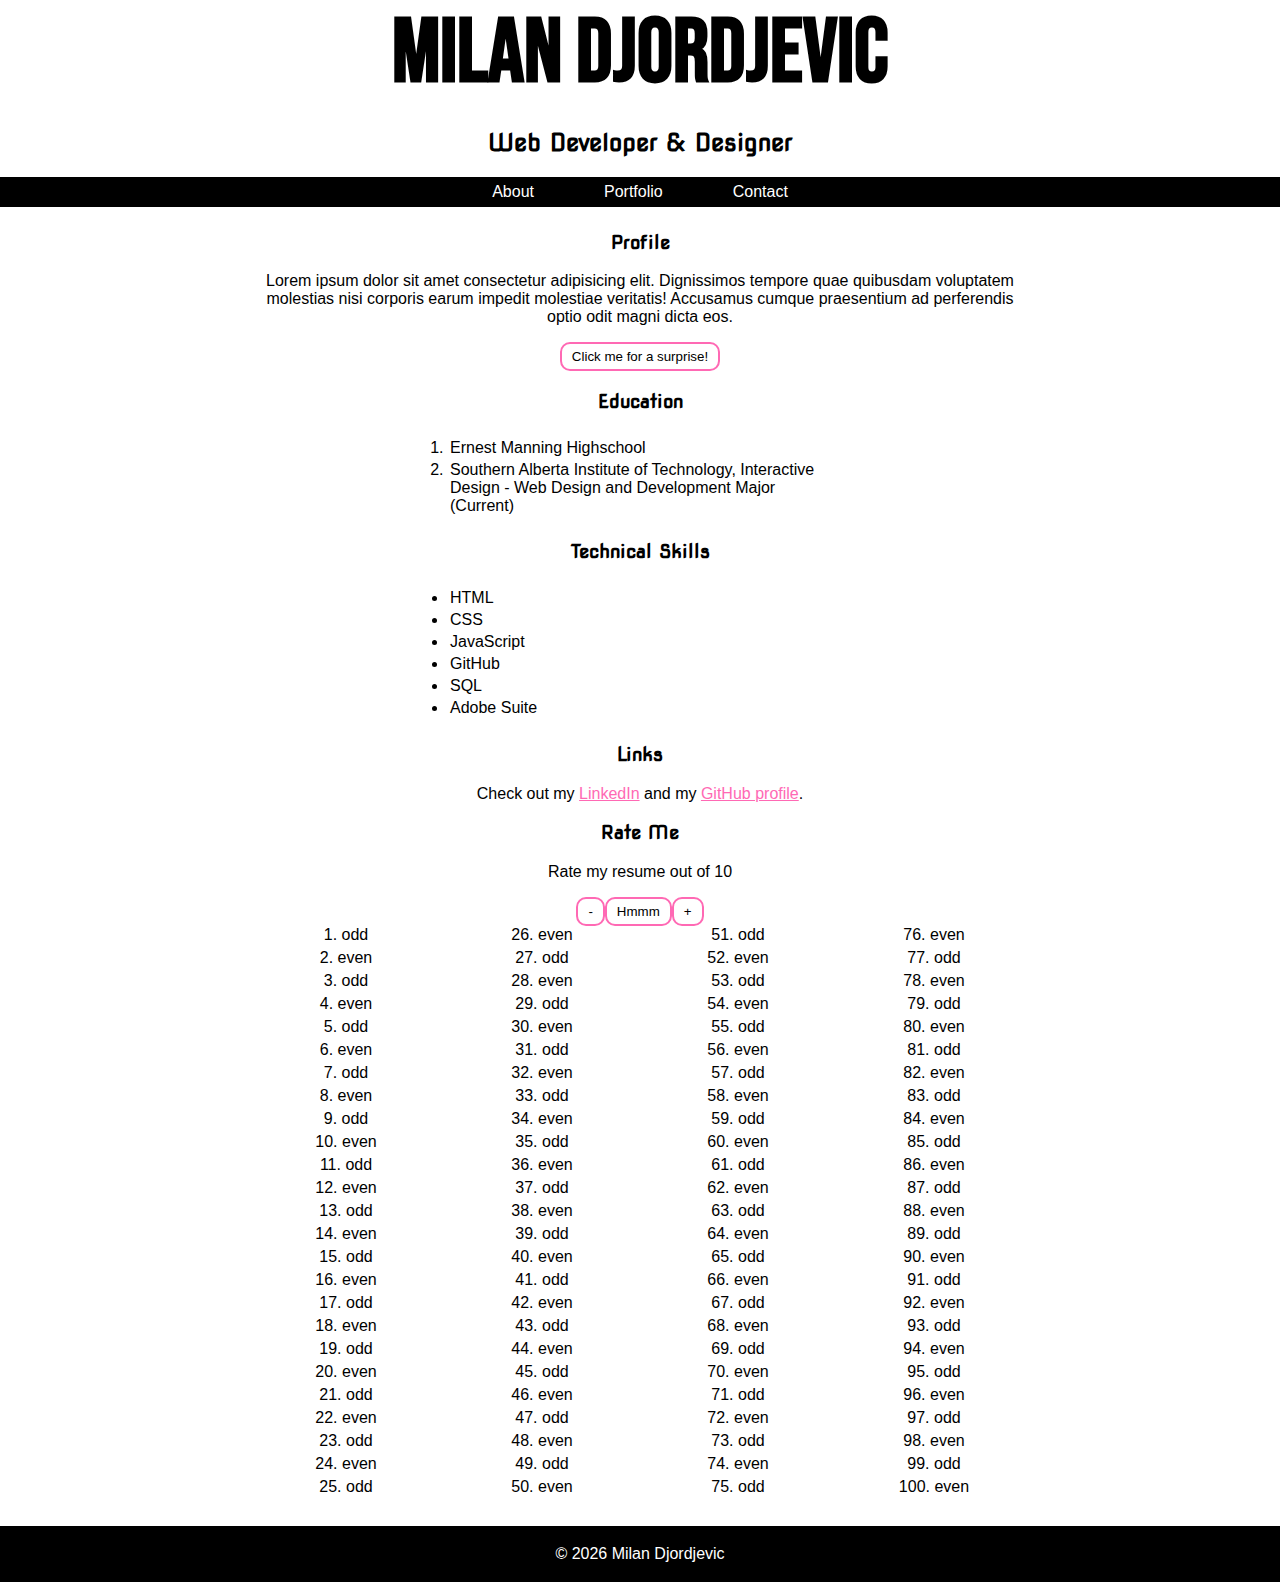
<file: index.html>
<!DOCTYPE html>
<html lang="en">
<head>
    <meta charset="UTF-8">
    <meta name="viewport" content="width=device-width, initial-scale=1.0">
    <link rel="stylesheet" href="styles/styles.css">
    <title>About Me</title>
    <link href="https://fonts.googleapis.com/css2?family=Bebas+Neue&family=Nova+Square&display=swap" rel="stylesheet"> 
    <script defer src="script/file.js"></script>
    <!-- picked defer because the content linked to this html will make use of the entire content -->
</head>

<body id="index-body">

    <header>
        <h1>Milan Djordjevic</h1>
        <h2>Web Developer & Designer</h2> 
        
        <nav>
            <ul>
                <li><a href="index.html">About</a></li>
                <li><a href="portfolio.html">Portfolio</a></li>
                <li><a href="contact.html">Contact</a></li>
            </ul>
        </nav>
    </header>

    <main id="about-main">
        <!-- Profile Section -->
        <section id="profile">
            <h3>Profile</h3>
            <p>Lorem ipsum dolor sit amet consectetur adipisicing elit. 
            Dignissimos tempore quae quibusdam voluptatem molestias nisi corporis 
            earum impedit molestiae veritatis! Accusamus cumque praesentium ad 
            perferendis optio odit magni dicta eos.</p>
            <button id="btn-alert">Click me for a surprise!</button>
        </section>

        <!-- Education Section -->
        <section id="education">
            <h3>Education</h2>
            <ol class="education-list-items">
                <li>Ernest Manning Highschool</li>
                <li>Southern Alberta Institute of Technology, Interactive Design - Web Design and Development Major (Current) </li>
            </ol>
        </section>

        <!-- Technical Skills Section -->
        <section id="tech-skills">
            <h3>Technical Skills</h3>
            <ul class="tech-skills-list-items">
                <li>HTML</li>
                <li>CSS</li>
                <li>JavaScript</li>
                <li>GitHub</li>
                <li>SQL</li>
                <li>Adobe Suite</li>
            </ul>
        </section> 

        <section id="links">
            <h3>Links</h3>
            <p>Check out my <a href="https://www.linkedin.com/in/milan-djordjevic-2a7628273/" target="_blank">LinkedIn</a> and my <a href="https://github.com/milandjordjevic22" target="_blank">GitHub profile</a>.</p>
        </section>

        <section id="increment">
            <h3>Rate Me</h3>
            <p>Rate my resume out of 10 </p>
            <button id="btn-decrease">-</button><button id="btn-rate-me">Hmmm</button><button id="btn-increase">+</button>
            <ol id="numbers"></ol>
        </section>

    </main>

    <footer>
        <p>&copy; <span id="current-year"></span> Milan Djordjevic</p>
    </footer>
</body>

</html>
</file>
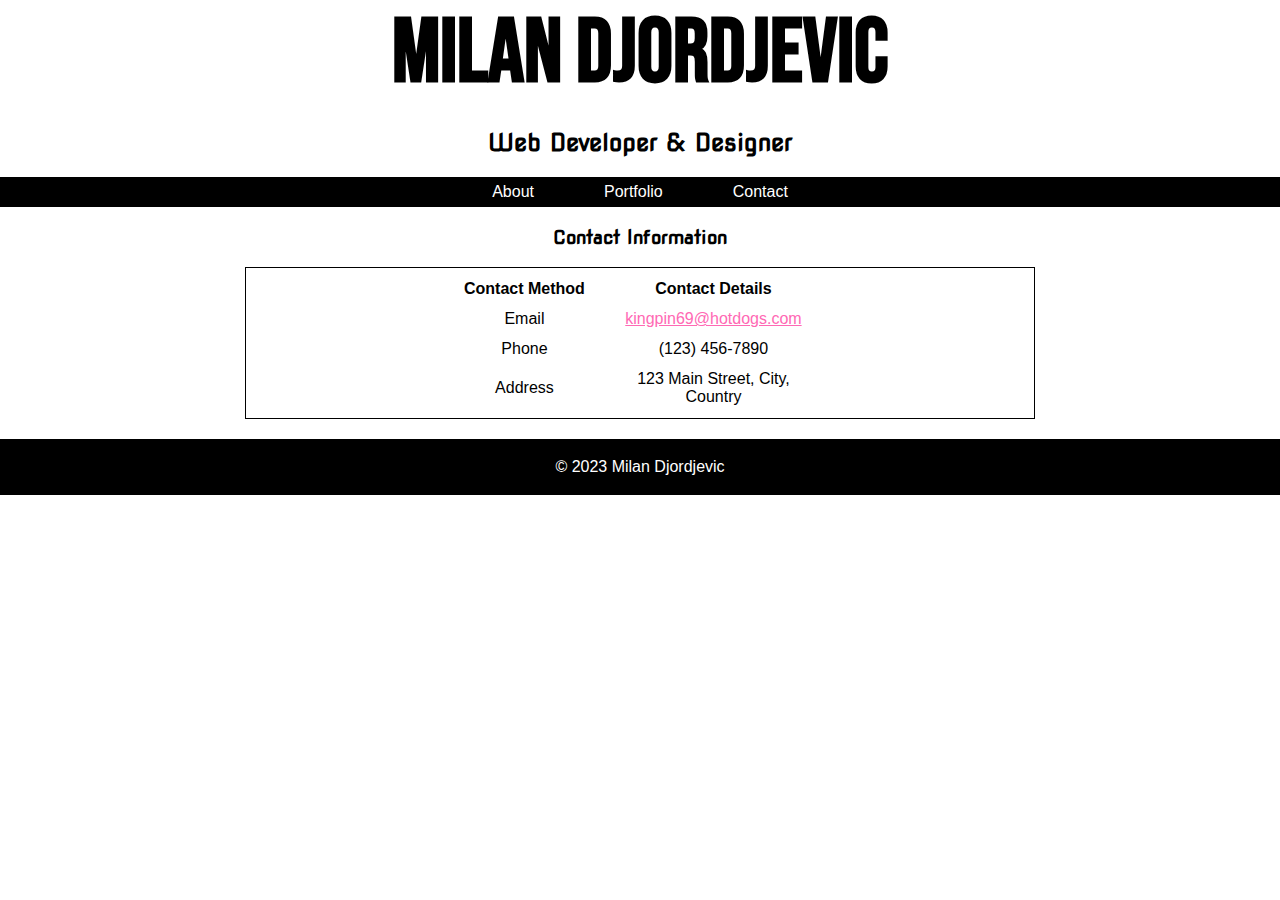
<file: contact.html>
<!DOCTYPE html>
<html lang="en">
<head>
    <meta charset="UTF-8">
    <meta name="viewport" content="width=device-width, initial-scale=1.0">
    <link rel="stylesheet" href="styles/styles.css">
    <link href="https://fonts.googleapis.com/css2?family=Bebas+Neue&family=Nova+Square&display=swap" rel="stylesheet">
    <title>Contact</title>
</head>

<body>

    <header>
        <h1>Milan Djordjevic</h1>
        <h2>Web Developer & Designer</h2>  
    
        <nav>
            <ul>
                <li><a href="index.html">About</a></li>
                <li><a href="portfolio.html">Portfolio</a></li>
                <li><a href="contact.html">Contact</a></li>
            </ul>
        </nav>
    </header>

    <main>
        <section id="contact-info">
            <h3>Contact Information</h3>
            <section class="contact-table">
                <table>
                    <tr>
                        <th class="contact-method-col">Contact Method</th>
                        <th class="contact-details-col">Contact Details</th>
                    </tr>
                    <tr>
                        <td class="contact-method-col">Email</td>
                        <td class="contact-details-col"><a href="kingpin69@hotdogs.com">kingpin69@hotdogs.com</a></td>
                    </tr>
                    <tr>
                        <td class="contact-method-col">Phone</td>
                        <td class="contact-details-col">(123) 456-7890</td>
                    </tr>
                    <tr>
                        <td class="contact-method-col">Address</td>
                        <td class="contact-details-col">123 Main Street, City, Country</td>
                    </tr>
                </table>
        </section>
        </section>
    </main>

    <footer>
        <p>&copy; 2023 Milan Djordjevic</p>
    </footer>

</body>
</html>
</file>
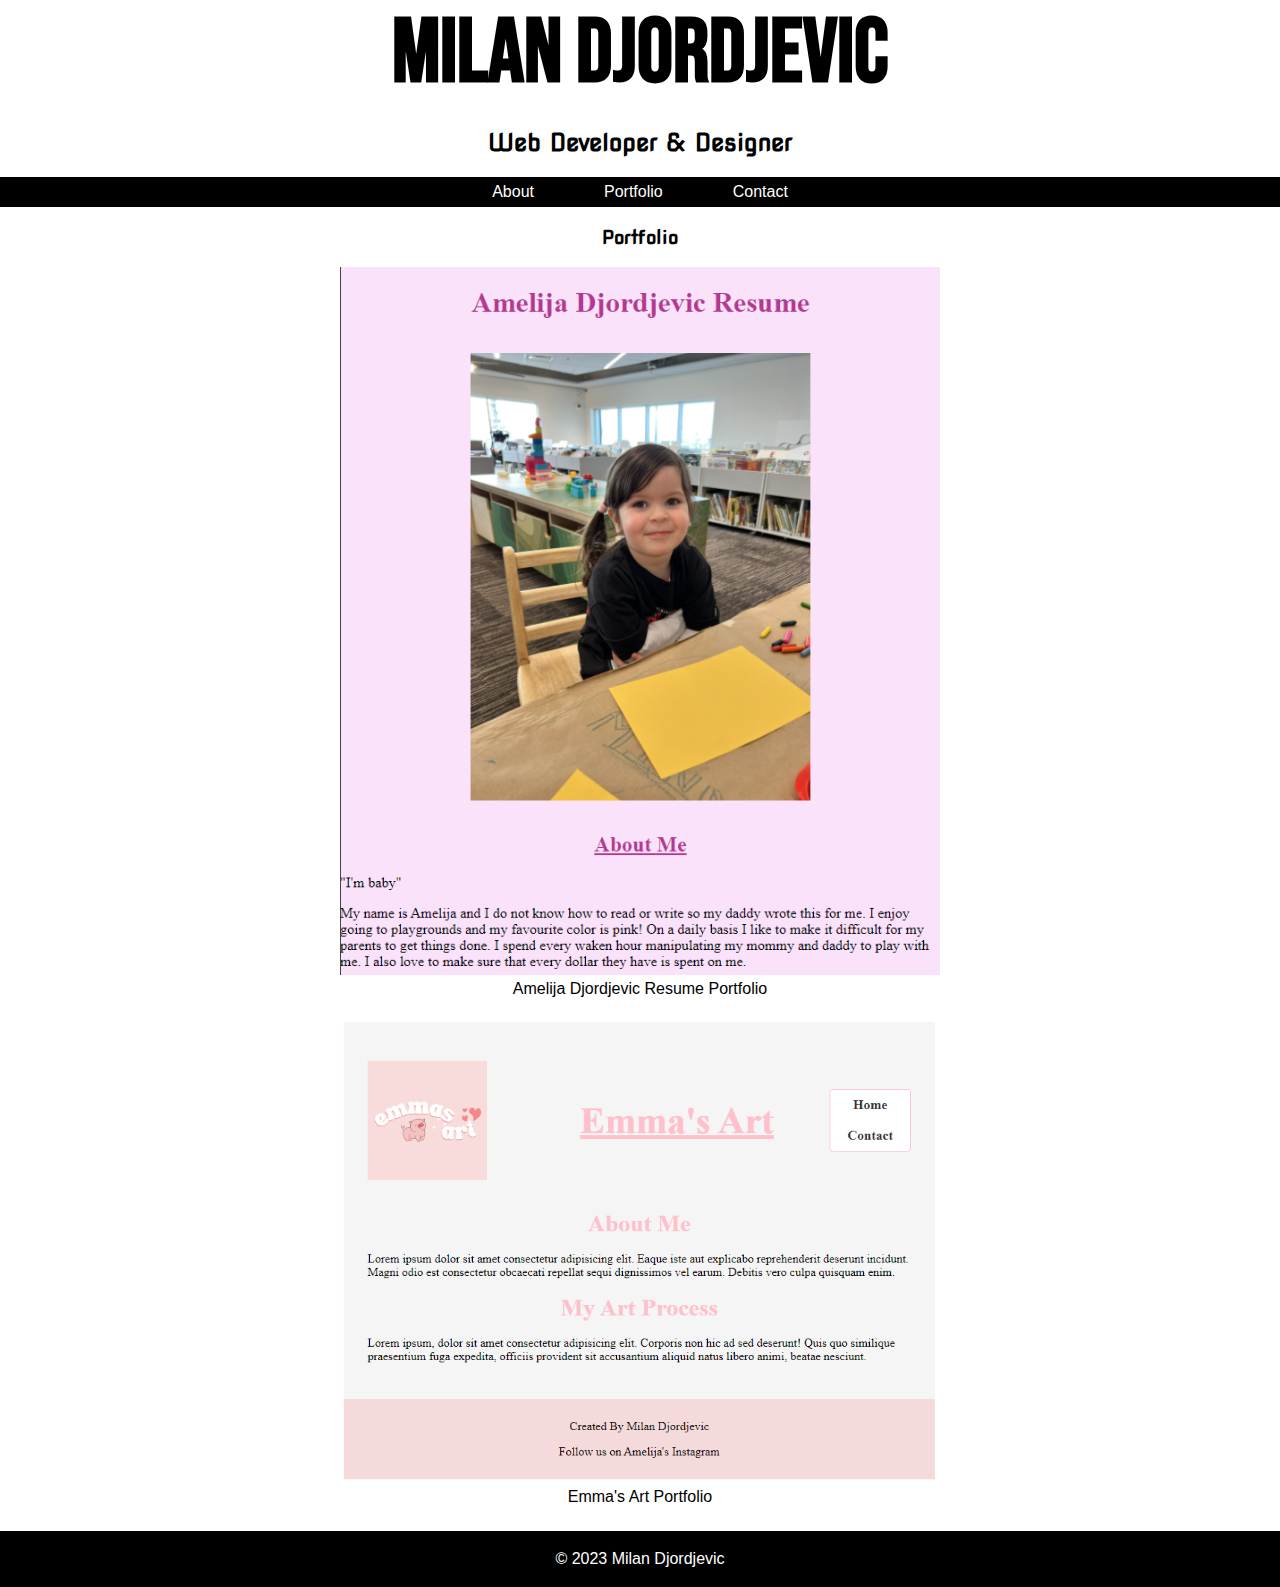
<file: portfolio.html>
<!DOCTYPE html>
<html lang="en">
<head>
    <meta charset="UTF-8">
    <meta name="viewport" content="width=device-width, initial-scale=1.0">
    <link rel="stylesheet" href="styles/styles.css">
    <link href="https://fonts.googleapis.com/css2?family=Bebas+Neue&family=Nova+Square&display=swap" rel="stylesheet">
    <title>Portfolio</title>
</head>

<body>

    <header>
        <h1>Milan Djordjevic</h1>
        <h2>Web Developer & Designer</h2>   

        <nav>
            <ul>
                <li><a href="index.html">About</a></li>
                <li><a href="portfolio.html">Portfolio</a></li>
                <li><a href="contact.html">Contact</a></li>
            </ul>
        </nav>
    </header>


    <main>
    <!--Portfolio Collection // will be adding previous websites for images-->
        <section id="portfolio">
            <h3>Portfolio</h3>
            <figure>
                <img src="images/img1.PNG" alt="Amelija Djordjevic Resume Portfolio" height="200">
                <figcaption>Amelija Djordjevic Resume Portfolio</figcaption>
            </figure>
            <figure>
                <img src="images/img2.PNG" alt="Emma's Art Portfolio" height="200">
                <figcaption>Emma's Art Portfolio</figcaption>
            </figure>
        </section>

    </main>

    <footer>
        <p>&copy; 2023 Milan Djordjevic</p>
    </footer>

</body>

</html>
</file>
<file: styles/styles.css>
@media screen and (max-width: 600px) {
  body {
    background-color: white;
  }
}

/* MAIN STYLING PAGE FOR ALL PAGES */

body {
    background-color: white;
    margin: auto;
    width: 100%;
    font-family: 'Roboto', sans-serif;
}

a {
    color: hotpink;
  }

/* headers styling */

h1 {
    text-align: center;
    font-size: 90px;
    font-family: 'Bebas Neue', sans-serif;
}

h2, h3 {
    text-align: center;
    font-family: 'Nova Square', sans-serif;
}

header h1 {
    margin: auto;
}

/* navigation styling */

nav {
    background-color: black;
    display: flex;
    justify-content: center; 
    align-items: center;
    height: 30px; 
    margin: 0 auto;
    width: 100%;
}

nav ul {
    list-style-type: none;
    padding: 0;
    margin: 0;
    display: flex; 
}

nav li {
    margin: 25px;
}

nav a {
    text-decoration: none;
    color: white;
    padding: 5px 10px;
}

nav a:hover {
    background-color: red;
}

/* images styling */

img {
    display: block;
    margin-left: auto;
    margin-right: auto;
    width: 50%;
    height: 50%;
}

figcaption {
    text-align: center;
    padding: 5px 0px;
}

/* table styling */

.contact-table {
    margin: auto;
    width: 60%;
    border: 1px solid black;
    padding: 5px 10px;
    display: flex;
    justify-content: center;
}

.contact-method-col, .contact-details-col {
    margin: auto;
    width: 30%; 
    padding: 5px 10px;
    text-align: center;
}

/* main text styling in about section */

#about-main {
    text-align: center;
    margin: auto;
    width: 60%;
    padding: 5px 5px;
}

.education-list-items, .tech-skills-list-items {
    text-align: left;
    margin: auto;
    width: 50%;
    padding: 5px 5px;
}

.education-list-items li, .tech-skills-list-items li {
    padding: 2px;
}

/* styling number list to be closer together and four columns so it is easier to view */
#numbers {
    text-align: center;
    list-style-position: inside;
    padding: 0;
    margin: 0 auto;
    column-count: 4;
}

#numbers li {
    margin-bottom: 5px;
}

/* button styling */
button {
    border: 2px solid hotpink;
    border-radius: 10px;
    padding: 5px 10px;
    background-color: white;
    cursor: pointer;
}

button:hover{
    background-color: hotpink;
    color: white;
}

.even {
    color: hotpink;
}

.odd {
    color: purple;
}

/* footer styling */
footer {
    background-color: black;
    color: white;
    text-align: center;
    padding: 3px 0;
    margin-top: 20px;
}
</file>
